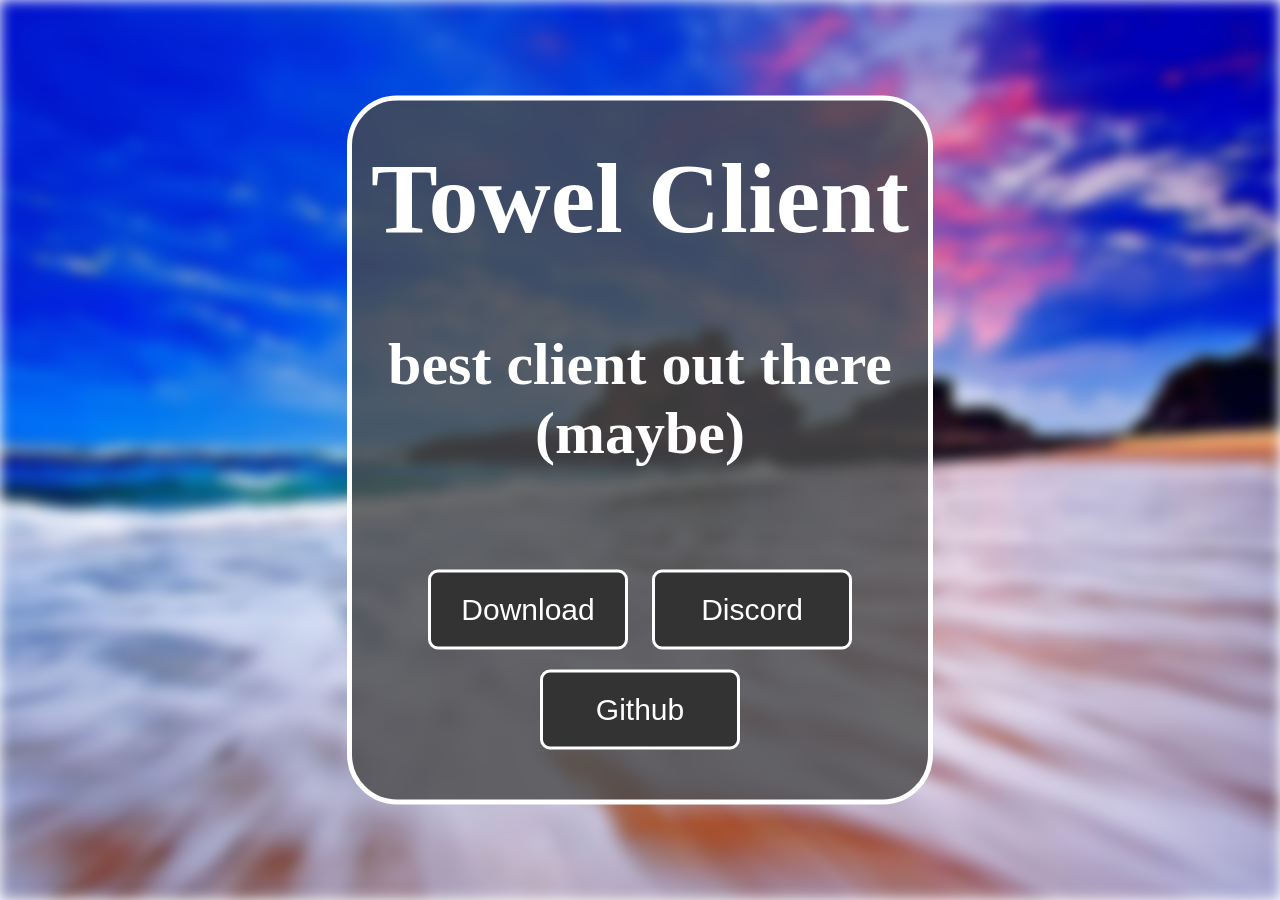
<file: index.html>
<!DOCTYPE html>
<html>
  <head>
    <title>towel client on top</title>
    <link rel="stylesheet" type="text/css" href="style.css" />
  </head>
  <body>
    
      <div class="background"></div>
      <div class="text">
        <h1 style="font-size: 100px;">Towel Client</h1>
        <h1><br></h1>
        <h1><br></h1>
        <p style="font-size: 60px;">best client out there (maybe)</p>
        <h1><br></h1>
        <h1><br></h1>
        <p><br></p>
        <a href="images/xracer-gaming.jar"><button style="background-color: rgb(51, 51, 51); font-size:30px; border-radius: 10px;border: 3px solid white ;color:#fff; height: 80px; width: 200px; margin: 10px; " download>Download</button></a>
       
        <a href="https://discord.gg/P6DhgwutEt"><button style="background-color: rgb(51, 51, 51); font-size:30px; border-radius: 10px;border: 3px solid white ;color:#fff; height: 80px; width: 200px; margin: 10px;">Discord</button></a>
        <button style="background-color: rgb(51, 51, 51); font-size:30px; border-radius: 10px;border: 3px solid white ;color:#fff; height: 80px; width: 200px; margin: 10px;">Github</button>
      </div>
  </body>
</html>
</file>
<file: style.css>
*{
    margin: 0;
    padding: 0;
}


.background{
    
    background-image: url(images/background.png);
    height: 100vh;
    width: 100%;
    border-color: black;
    background-size:cover;
    background-position: center;
    box-sizing: border-box;
    position: relative;
    filter: blur(7px);
    
    

}



.text{

    position:absolute;
    top: 50%;
    left: 50%;
    transform: translate(-50%, -50%);
    z-index: 0;
    width: 45%;
    padding: 40px 0;
    text-align: center;
    border-radius: 50px;
    background-color: rgba(73, 73, 73, 0.8);
    color: #fff;
    font-weight: bold;
    border: 5px solid #fff;

}
</file>
